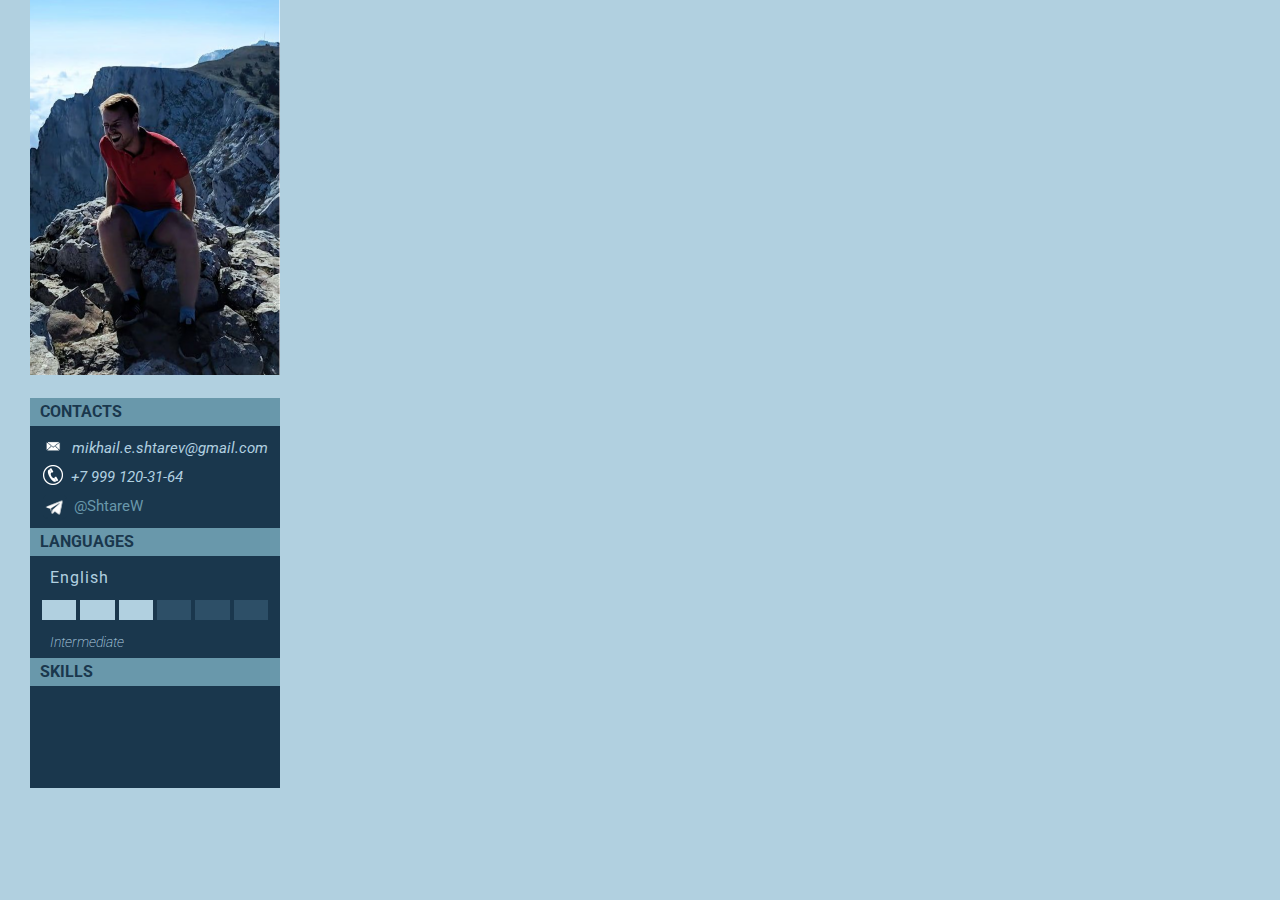
<file: index.html>
<!DOCTYPE HTML PUBLIC "-//W3C//DTD HTML 4.01//EN" "http://www.w3.org/TR/html4/strict.dtd">
<html lang="ru">

<head>
    <title>Резюме Штарев Михаил</title>
    <meta charset="UTF-8">
    <meta http-equiv="Content-Type" content="text/html; charset=utf-8">
    <meta http-equiv="X-UA_Compatible" content="IE=edge">
    <meta name="viewport" content="width=device-width,initial-scale=1.0">
    <meta name="keywords" content="html,css,resume,study,tags">
    <meta name="description" content="Это сайт-резюме разработчика: Штарев Михаил">
    <link rel="stylesheet" href="resume.css">
</head>

<body>
    <section class="left-sect">
        <div class="picture">
            <img src="pictures/Shtarev.png" alt="Shtarev_photo" width="250">
        </div>

        <div class="contact">
            <div class="underheared">
                <h3>CONTACTS</h3>
            </div>
            <div class="email">
                <div class="email_icon"><img src="pictures/email_icon.png" alt="email_icon" height="20"></div>
                <div class="email_str"><em>mikhail.e.shtarev@gmail.com</em></div>
                </a>
            </div>
            <div class="telephone_number_block">
                <div class="telephone_icon"><img src="pictures/phone.png" alt="phone_icon" height="20"></div>
                <div class="telephone_number"><em>+7 999 120-31-64 </em></div>
            </div>
            <div class="telegram">
                <a href="https://t.me/ShtareW">
                    <img src="pictures/telegram-icon.png" class="telegram_icon" alt="telegram_icon" height="30">
                    @ShtareW
                </a>
            </div>
        </div>
        <div class="language">
            <div class="underheared">
                <h3>LANGUAGES</h3>
            </div>
            <div class="english">
                <h4>English</h4>
                <div class="english-skill">
                    <div class="english-skill-left"></div>
                    <div class="english-skill-left"></div>
                    <div class="english-skill-left"></div>
                    <div class="english-skill-right"></div>
                    <div class="english-skill-right"></div>
                    <div class="english-skill-right"></div>
                  </div>
            </div>
            <h5>Intermediate</h5>
        </div>
        <div class="skills">
            <div class="underheared">
                <h3>SKILLS</h3>
            </div>

        </div>
    </section>

    <section class="right-sect">
    </section>
</body>

</html>
</file>
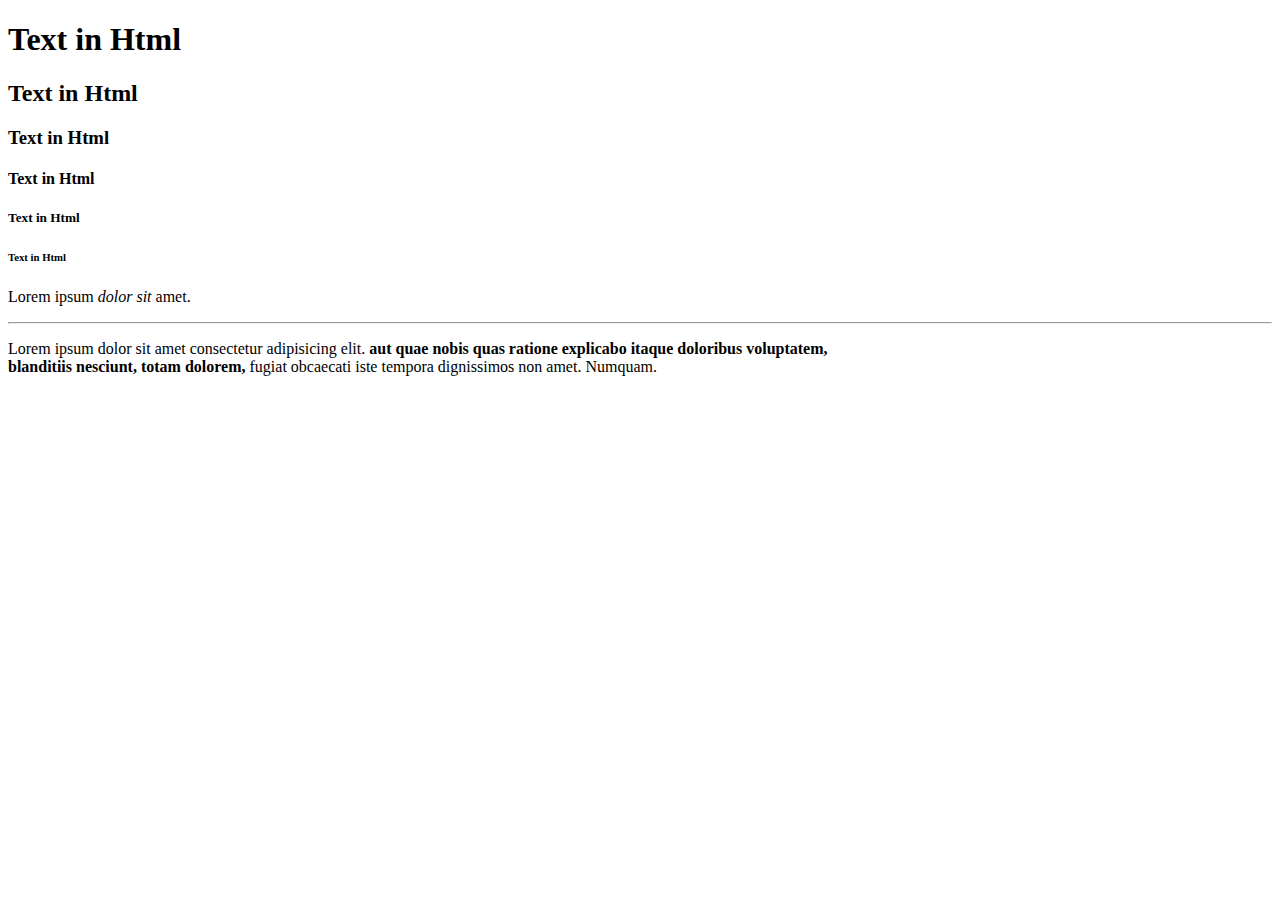
<file: study/01_text.html>
<!DOCTYPE HTML PUBLIC "-//W3C//DTD HTML 4.01//EN" "http://www.w3.org/TR/html4/strict.dtd">
<html lang="ru">

<head>
    <title>Тест Страница</title>
    <meta charset="UTF-8">
    <meta http-equiv="Content-Type" content="text/html; charset=utf-8">
    <meta http-equiv="X-UA_Compatible" content="IE=edge">
    <meta name="viewport" content="width=device-width,initial-scale=1.0">
    <meta name="keywords" content="html,css,resume,study,tags">
    <meta name="description" content="Это сайт-резюме разработчика: Штарев Михаил">
</head>

<body>
    <h1>Text in Html</h1>
    <h2>Text in Html</h2>
    <h3>Text in Html</h3>
    <h4>Text in Html</h4>
    <h5>Text in Html</h5>
    <h6>Text in Html</h6>
    <p>Lorem ipsum <em> dolor sit</em> amet.</p>
    <hr>
    <p>Lorem ipsum dolor sit amet consectetur adipisicing elit. <strong> aut quae nobis quas ratione explicabo itaque
            doloribus voluptatem,<br> blanditiis nesciunt, totam dolorem, </strong>fugiat obcaecati iste tempora
        dignissimos
        non amet.
        Numquam.</p>
</body>

</html>
</file>
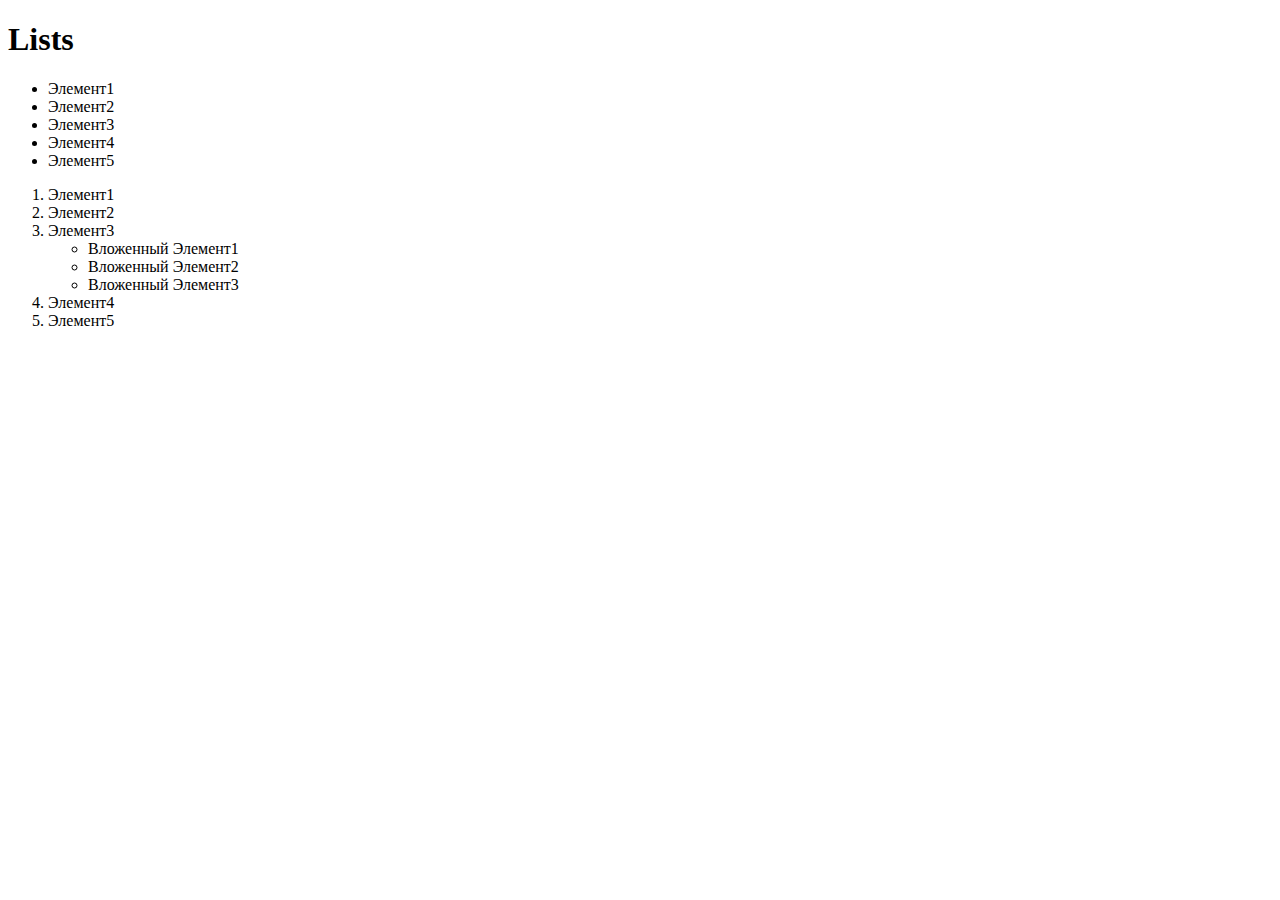
<file: study/03_lists.html>
<!DOCTYPE HTML PUBLIC "-//W3C//DTD HTML 4.01//EN" "http://www.w3.org/TR/html4/strict.dtd">
<html lang="ru">

<head>
    <title>Img & Links</title>
    <meta charset="UTF-8">
    <meta http-equiv="Content-Type" content="text/html; charset=utf-8">
    <meta http-equiv="X-UA_Compatible" content="IE=edge">
    <meta name="viewport" content="width=device-width,initial-scale=1.0">
    <meta name="keywords" content="html,css,resume,study,tags">
    <meta name="description" content="Это сайт-резюме разработчика: Штарев Михаил">
</head>

<body>
    <h1>Lists</h1>
    <ul>
        <li>Элемент1</li>
        <li>Элемент2</li>
        <li>Элемент3</li>
        <li>Элемент4</li>
        <li>Элемент5</li>
    </ul>
    <ol>
        <li>Элемент1</li>
        <li>Элемент2</li>
        <li>Элемент3

            <ul>
                <li>Вложенный Элемент1</li>
                <li>Вложенный Элемент2</li>
                <li>Вложенный Элемент3</li>
            </ul>
        </li>
        <li>Элемент4</li>
        <li>Элемент5</li> 
    </ol>


</body>

</html>
</file>
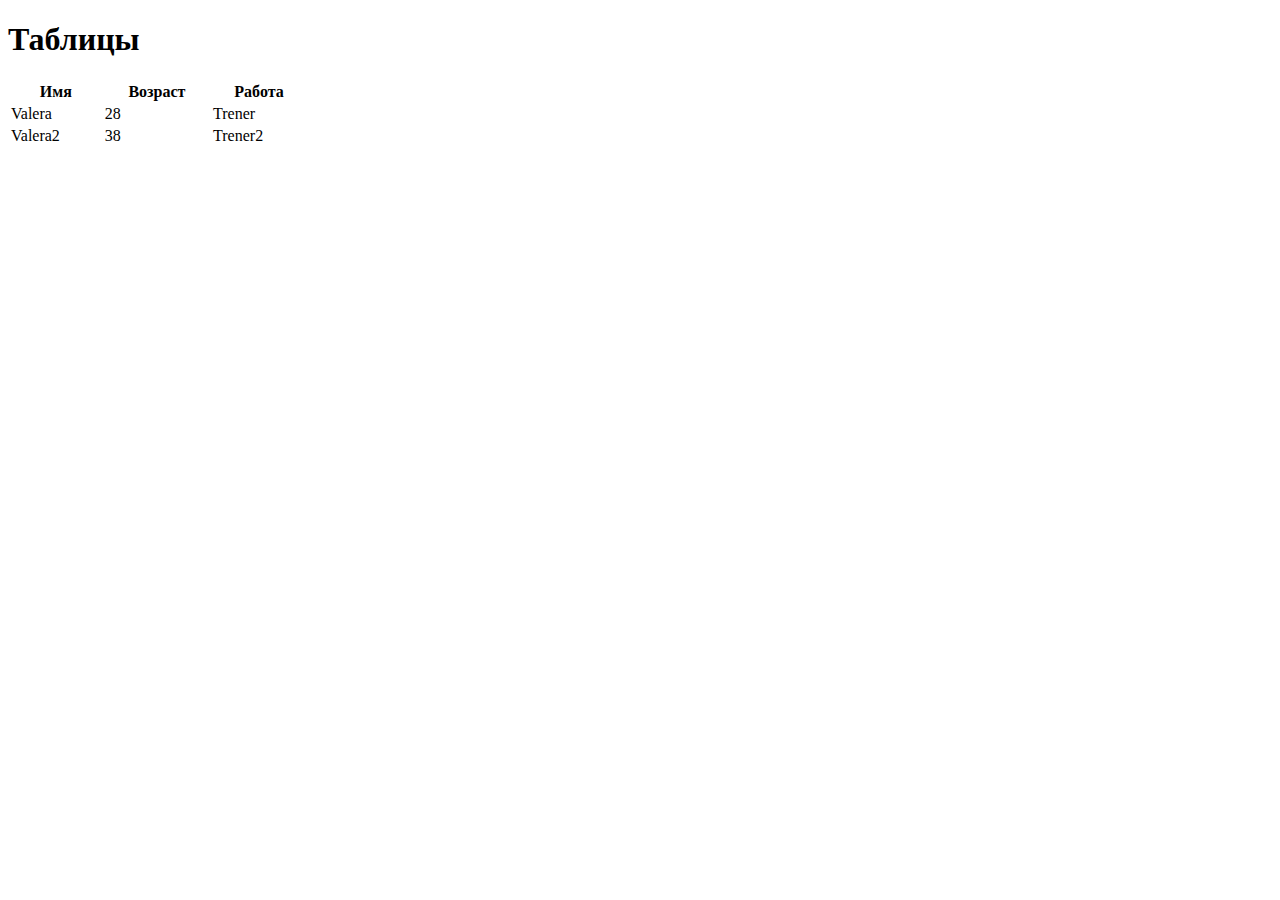
<file: study/04_tables.html>
<!DOCTYPE HTML PUBLIC "-//W3C//DTD HTML 4.01//EN" "http://www.w3.org/TR/html4/strict.dtd">
<html lang="ru">

<head>
    <title>Img & Links</title>
    <meta charset="UTF-8">
    <meta http-equiv="Content-Type" content="text/html; charset=utf-8">
    <meta http-equiv="X-UA_Compatible" content="IE=edge">
    <meta name="viewport" content="width=device-width,initial-scale=1.0">
    <meta name="keywords" content="html,css,resume,study,tags">
    <meta name="description" content="Это сайт-резюме разработчика: Штарев Михаил">
</head>

<body>
    <h1>Таблицы</h1>
    <table width="300">
        <thead>
            <th>Имя</th>
            <th>Возраст</th>
            <th>Работа</th>
        </thead>
        <tbody>
        <tr>
            <td>Valera</td>
            <td>28</td>
            <td>Trener</td>
        </tr>
        <tr>
            <td>Valera2</td>
            <td>38</td>
            <td>Trener2</td>
        </tr>
    </tbody>
    </table>
</body>

</html>
</file>
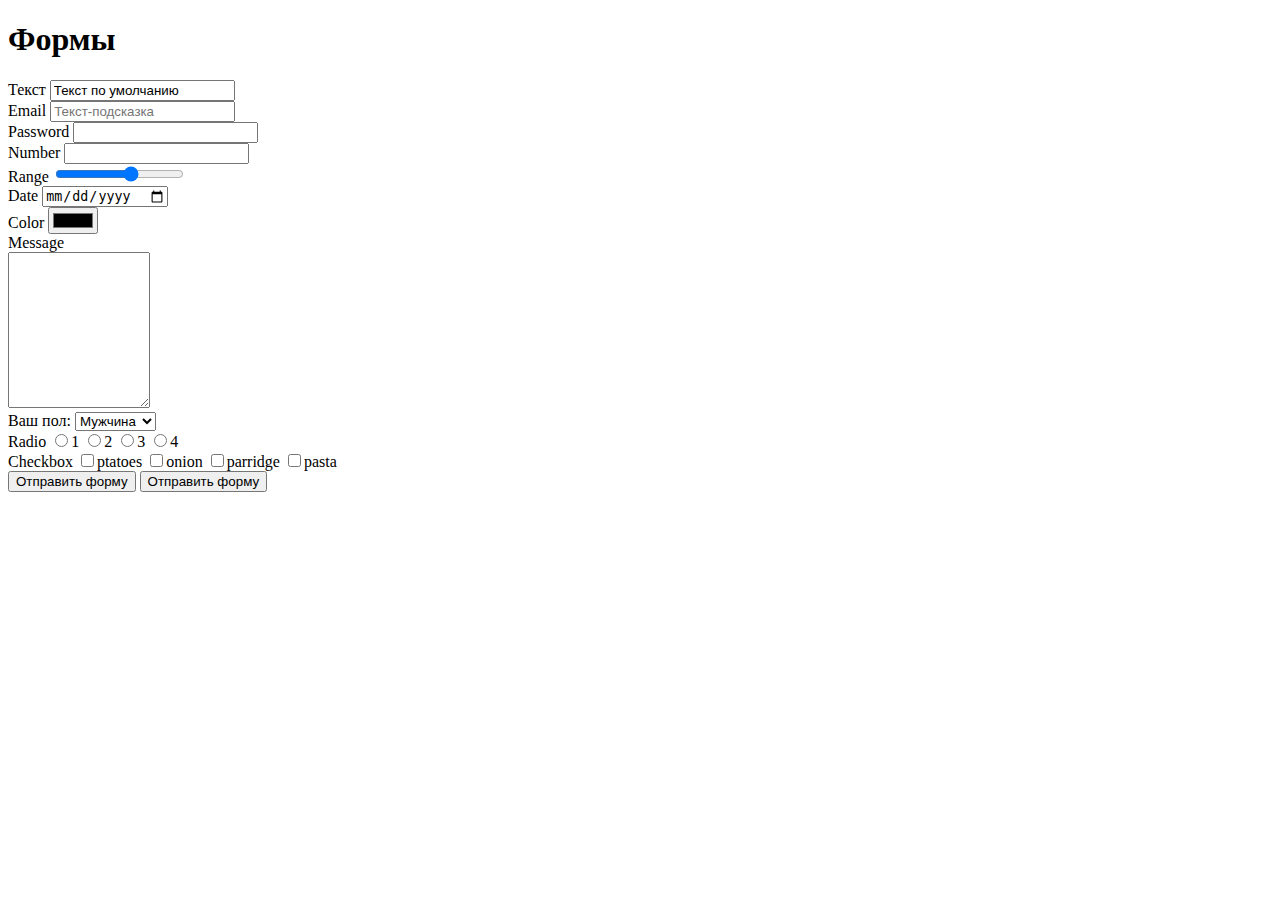
<file: study/05_forms.html>
<!DOCTYPE HTML PUBLIC "-//W3C//DTD HTML 4.01//EN" "http://www.w3.org/TR/html4/strict.dtd">
<html lang="ru">

<head>
    <title>Img & Links</title>
    <meta charset="UTF-8">
    <meta http-equiv="Content-Type" content="text/html; charset=utf-8">
    <meta http-equiv="X-UA_Compatible" content="IE=edge">
    <meta name="viewport" content="width=device-width,initial-scale=1.0">
    <meta name="keywords" content="html,css,resume,study,tags">
    <meta name="description" content="Это сайт-резюме разработчика: Штарев Михаил">
</head>

<body>
    <h1>Формы</h1>
    <form>
        <div>
            <label for="text2">Текст</label>
            <input type="text" id="text2" value="Текст по умолчанию">
        </div>
        <div>
            <label for="email">Email</label>
            <input type="email" id="email" placeholder="Текст-подсказка">
        </div>
        <div>
            <label for="pass">Password</label>
            <input type="password" id="pass">
        </div>
        <div>
            <label for="num">Number</label>
            <input type="number" id="num">
        </div>

        <div>
            <label for="range_id">Range</label>
            <input type="range" id="range_id" min="0" max="10" step="2">
        </div>
        <div>
            <label for="date_id">Date</label>
            <input type="date" id="date_id">
        </div>
        <div>
            <label for="color_id">Color</label>
            <input type="color" id="color_id">
        </div>
        <div>
            <label for="message">Message</label>
            <br>
            <textarea id="message" cols="15" rows="10"></textarea>
        </div>

        <div>
            <label for="sex">Ваш пол:</label>
            <select id="sex">
                <option value="Мужчина">Мужчина</option>
                <option value="Мужчина">Женжина</option>
            </select>
        </div>

        <div>
            <label>Radio</label>
            <input type="radio" name="work">1
            <input type="radio" name="work">2
            <input type="radio" name="work">3
            <input type="radio" name="work">4
        </div>

        <div>
            <label>Checkbox</label>
            <input type="checkbox" name="food">ptatoes
            <input type="checkbox" name="food">onion
            <input type="checkbox" name="food">parridge
            <input type="checkbox" name="food">pasta
        </div>
        <input type="submit" value="Отправить форму">
        <button type="submit">Отправить форму</button>
    </form>

</body>

</html>
</file>
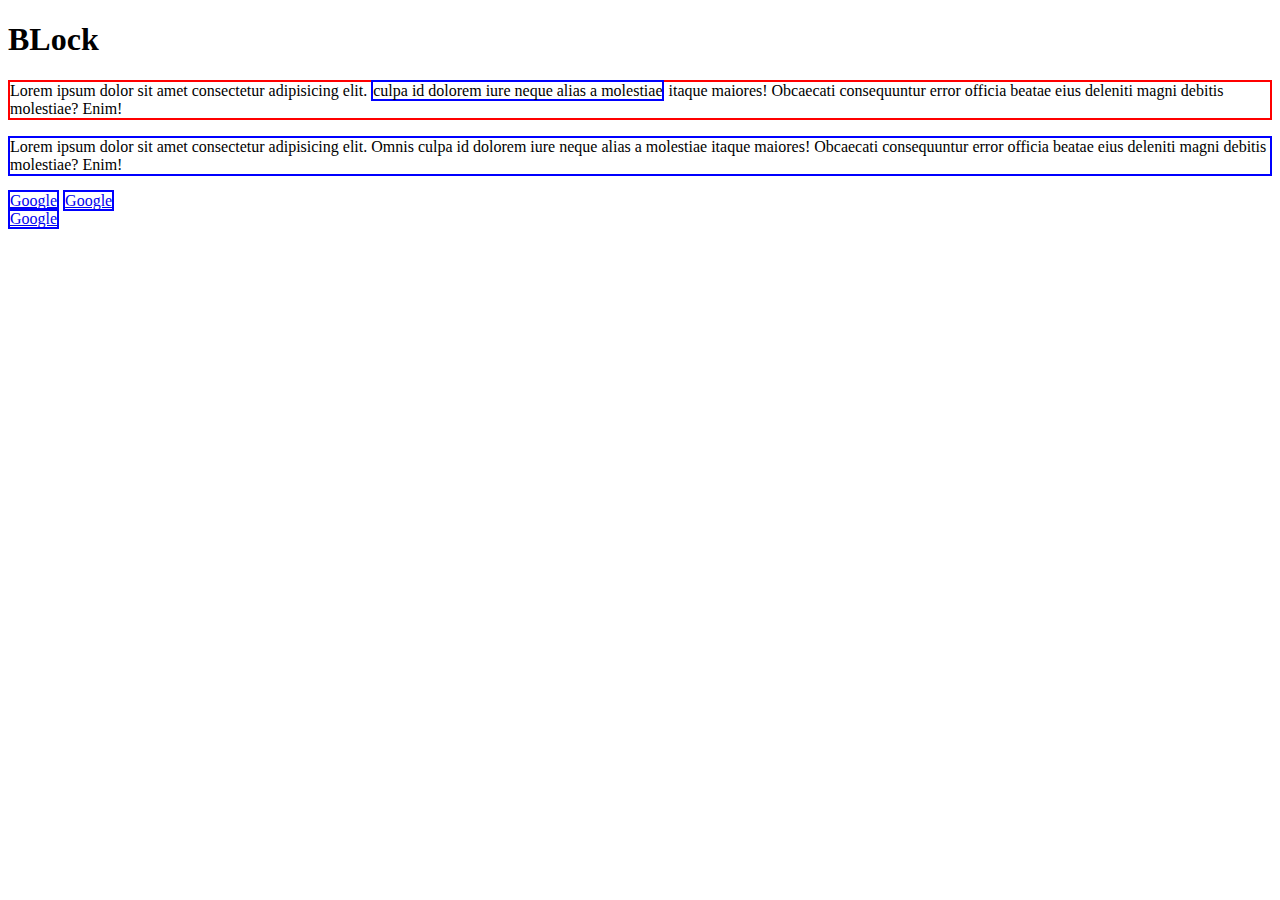
<file: study/06_line_blok.html>
<!DOCTYPE HTML PUBLIC "-//W3C//DTD HTML 4.01//EN" "http://www.w3.org/TR/html4/strict.dtd">
<html lang="ru">

<head>
    <title>Img & Links</title>
    <meta charset="UTF-8">
    <meta http-equiv="Content-Type" content="text/html; charset=utf-8">
    <meta http-equiv="X-UA_Compatible" content="IE=edge">
    <meta name="viewport" content="width=device-width,initial-scale=1.0">
    <meta name="keywords" content="html,css,resume,study,tags">
    <meta name="description" content="Это сайт-резюме разработчика: Штарев Михаил">
</head>

<body>


    <h1>BLock</h1>
    <p style="border: 2px solid red;">Lorem ipsum dolor sit amet consectetur adipisicing elit. <span
            style="border: 2px solid blue;"> culpa id dolorem
        iure neque alias a molestiae</span>
        itaque maiores! Obcaecati consequuntur error officia beatae eius deleniti magni debitis molestiae? Enim!</p>
    <p style="border: 2px solid blue;">Lorem ipsum dolor sit amet consectetur adipisicing elit. Omnis culpa id dolorem
        iure neque alias a molestiae
        itaque maiores! Obcaecati consequuntur error officia beatae eius deleniti magni debitis molestiae? Enim!</p>
    <a style="border: 2px solid blue;" href="https://google.com" target="_blank"> Google</a>
    <a style="border: 2px solid blue;" href="https://google.com" target="_blank"> Google</a>
    <div>
        <a style="border: 2px solid blue;" href="https://google.com" target="_blank"> Google</a>
    </div>
</body>

</html>
</file>
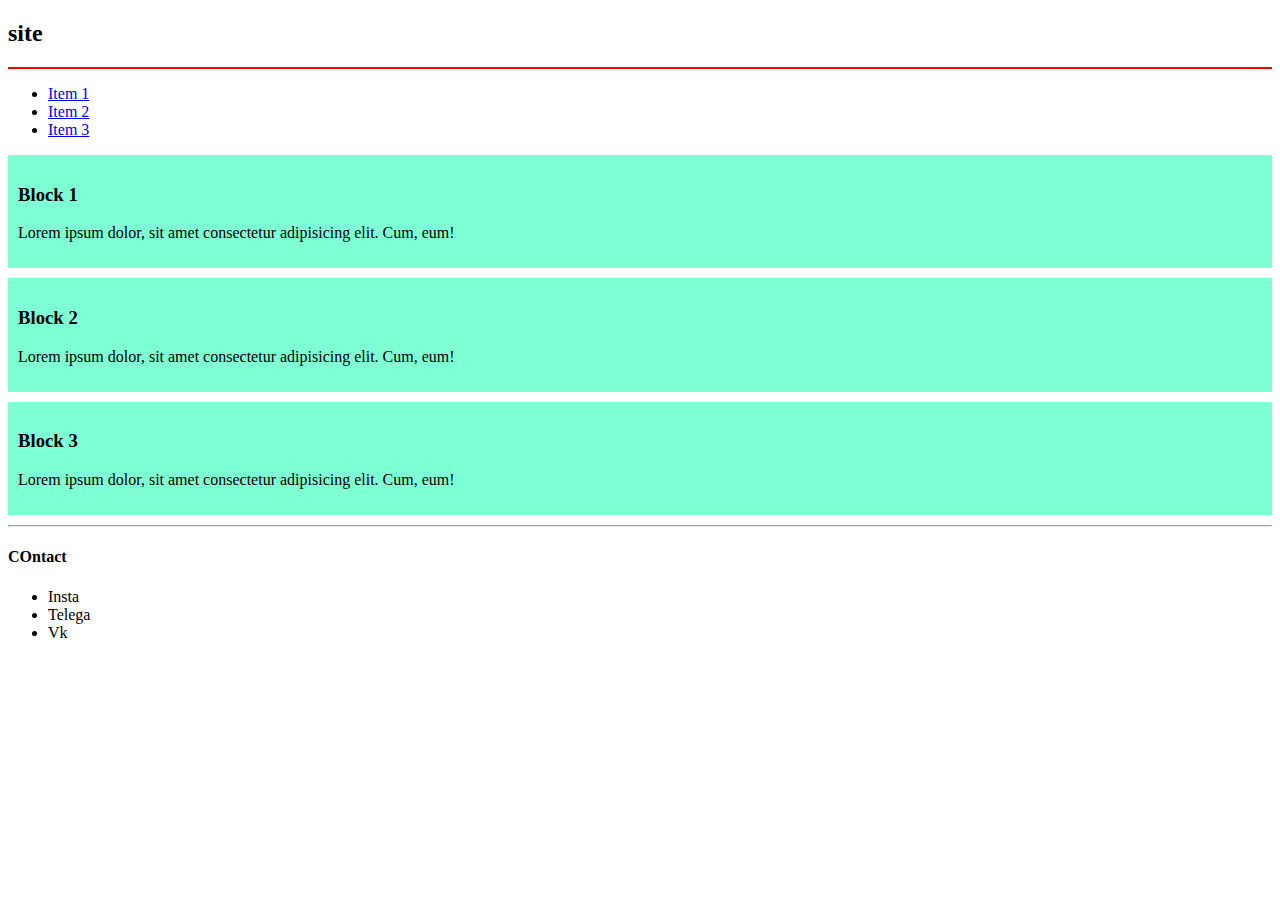
<file: study/07_sait.html>
<!DOCTYPE HTML PUBLIC "-//W3C//DTD HTML 4.01//EN" "http://www.w3.org/TR/html4/strict.dtd">
<html lang="ru">

<head>
    <title>Site</title>

    <style>
        .header_class {
            border-bottom: 2px solid red;
        }

        .block_class {
            background-color: aquamarine;
            padding: 10px;
            margin-bottom: 10px;
        }
    </style>
    <meta charset="UTF-8">
    <meta http-equiv="Content-Type" content="text/html; charset=utf-8">
    <meta http-equiv="X-UA_Compatible" content="IE=edge">
    <meta name="viewport" content="width=device-width,initial-scale=1.0">
    <meta name="keywords" content="html,css,resume,study,tags">
    <meta name="description" content="Это сайт-резюме разработчика: Штарев Михаил">
</head>

<body>
    <header id="header" class="header_class">
        <h2>site</h2>
    </header>
    <nav id="navigation" lass="navi_class">
        <ul>
            <li><a href="#"> Item 1</a></li>
            <li><a href="#"> Item 2</a></li>
            <li><a href="#"> Item 3</a></li>
        </ul>
    </nav>
    <section>
        <article id="block_1" class="block_class">
            <h3>Block 1</h3>
            <p>Lorem ipsum dolor, sit amet consectetur adipisicing elit. Cum, eum!</p>
        </article>
        <article id="block_2" class="block_class">
            <h3>Block 2</h3>
            <p>Lorem ipsum dolor, sit amet consectetur adipisicing elit. Cum, eum!</p>
        </article>
        <article id="block_3" class="block_class">
            <h3>Block 3</h3>
            <p>Lorem ipsum dolor, sit amet consectetur adipisicing elit. Cum, eum!</p>
        </article>
        <hr>
        <!-- aside - для боковых меня (по сути это div) -->
        <aside></aside>
    </section>

    <footer>
        <article id="footer" class="footer_class">
            <h4>COntact</h4>
            <ul>
                <li>Insta</li>
                <li>Telega</li>
                <li>Vk</li>
            </ul>
        </article>
    </footer>
    <!-- div#app -->
    <div id="app"></div>
    <!-- div.app -->
    <div class="app"></div>
</body>

</html>
</file>
<file: resume.css>
@import url('https://fonts.googleapis.com/css2?family=Oswald&family=Roboto&family=Rubik:ital@1&display=swap');

body {
    font-family: 'Roboto', sans-serif;
    font-size: 15px;
    line-height: 1.6em;

}

a {
    color: #6998AB;
    text-decoration: none;
    transition: all .2s;
}

a:hover {
    color: #6998AB;
    font-size: 1.2rem;
}

a:visited {
    color: #6998AB;
}


.left-sect {
    height: 100%;
    width: 30%;
    position: fixed;
    z-index: 1;
    top: 0;
    overflow-x: hidden;
    padding-left: 30px;
    background-color: #B1D0E0;
    left: 0;
}

.right-sect {
    height: 100%;
    width: 70%;
    position: fixed;
    z-index: 1;
    top: 0;
    overflow-x: hidden;
    padding-top: 20px;
    padding-left: 20px;
    background-color: #B1D0E0;
    right: 0;
}

.underheared {
    margin: 0%;
    color: #1A374D;
    background-color: #6998AB;
    font-size: 14px;
}

.underheared h3 {
    padding-left: 10px;
    padding-top: 2px;
    padding-bottom: 2px;
    margin-bottom: 10px;
}

.contact {
    margin-top: 10px;
    margin-bottom: 0;
    width: 250px;
    max-width: 250px;
    height: 130px;
    background-color: #1A374D;
}

.email {
    margin-left: 0px;
    margin-top: 0;
    padding-top: 0;
    padding-left: 13px;
    margin-bottom: 5px;
}

.email_icon {
    float: left;
    color: #B1D0E0;
    vertical-align: middle;
}

.email_str {
    padding-left: 1.9em;
    color: #B1D0E0;
    vertical-align: middle;
}

.telephone_number_block {
    margin-bottom: 3px;
    padding-left: 13px;
}

.telephone_icon {
    float: left;
    padding-right: 8px;
    color: #B1D0E0;
    vertical-align: middle
}

.telephone_number {
    color: #B1D0E0;
    vertical-align: middle
}


.telegram {
    position: absolute;
    padding-left: 10px;
}

.telegram_icon {
    vertical-align: middle;
}

.language {
    margin: 0;
    width: 250px;
    height: 130px;
    max-width: 250px;
    background-color: #1A374D;
}

.language h3 {
    margin-top: 0;
}

.english {
    margin-left: 10px;
}

.english-skill {
    display: flex;
    font-size: 30px;
    text-align: center;
    margin-right: 10px;
}

.english-skill-left {
    background-color: #B1D0E0;
    padding: 10px;
    flex: 10%;
    margin: 0 2px;
}

.english-skill-right {
    background-color: #406882;
    padding: 10px;
    flex: 10%;
    margin: 0 2px;
    opacity: 50%;
}

@media (max-width: 200px) {

    .english-skill-right,
    .english-skill-left {
        flex: 100%;
    }
}
.language .english h4 {
    margin:10px;
    font-size: 16px;
    color:#B1D0E0 ;
    text-decoration:solid;
    letter-spacing: 1px;
    font-weight: normal;
}
.language h5 {
    margin:10px 20px;
    font-size: 14px;
    color:#B1D0E0 ;
    text-decoration:solid;
    font-weight: 200;
    font-style: italic;
}

.skills {
    margin: 0;
    width: 250px;
    height: 130px;
    max-width: 250px;
    background-color: #1A374D;
}
.skills h3 {
    margin-top: 0;
}
</file>
